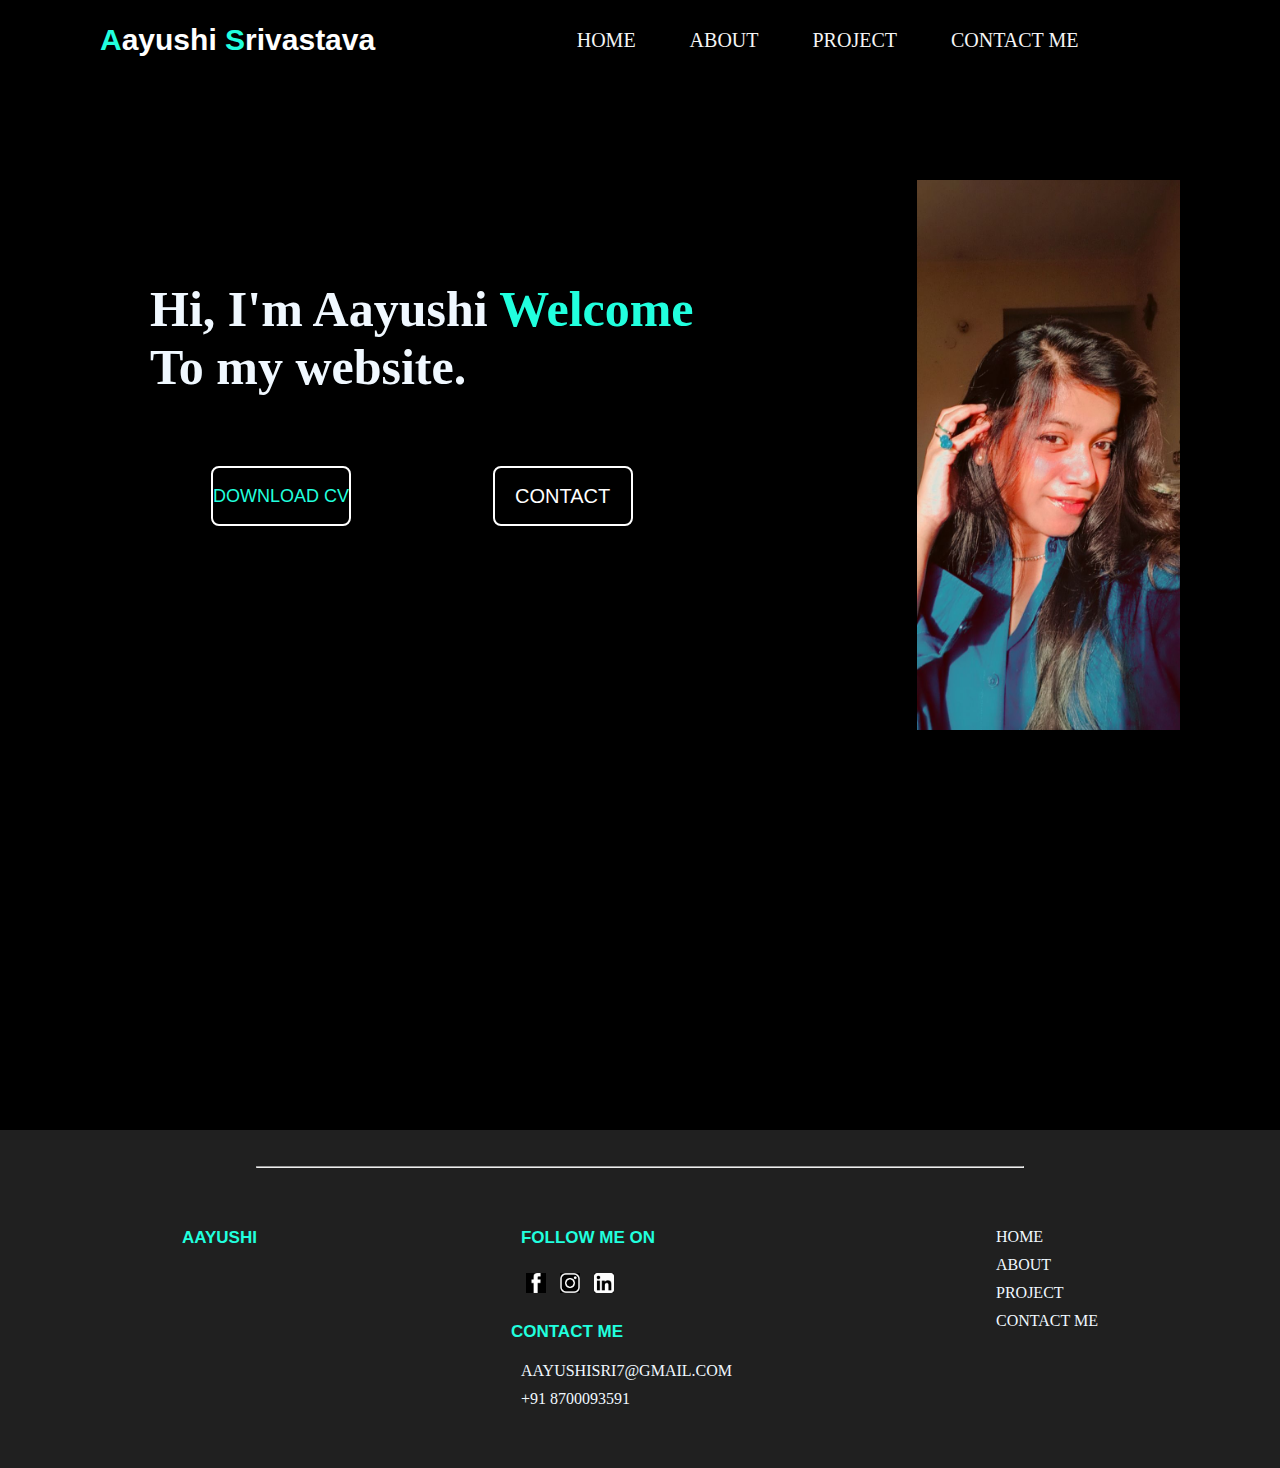
<file: index.html>
<!DOCTYPE html>
<html lang="en">
<head>
    <meta charset="UTF-8">
    <meta http-equiv="X-UA-Compatible" content="IE=edge">
    <meta name="viewport" content="width=device-width, initial-scale=1.0">
    <title>Aayushi Srivastava</title>
    <link rel="stylesheet" href="style.css">
    <link rel="shortcut icon" href="favic.png" type="image/x-icon">
    
</head>
<body>
    
         <nav>
             <div class="firstDiv">
                <h1><span id="helloWorld">A</span>ayushi <span id="helloWorld">S</span>rivastava </h1>
             </div>
             <div class="secDiv">
            <a class="navKey" href="index.html">HOME</a>
            <a class="navKey" href="about.html">ABOUT</a>
            <a class="navKey" href="project.html">PROJECT</a>
            <a class="navKey"  href="contact.html">CONTACT ME</a>
            </div>
            
         </nav>
    <header>
        
         <div class="firstd">
             <div>
                <h1 class="h1t">
                    Hi, I'm Aayushi <span id="helloWorld">Welcome</span> <br>
                     To my website.
                      
                </H1>
                    
            </div>

             <div class="secd">
                
                <div>
                    <button class="btn1">DOWNLOAD CV</button>
                </div>
                <div>
                   <a href="contact.html"><button class="btn2">CONTACT</button></a> 
                </div>
             </div>

         </div>
        <div>
        <img class="image" src="newcover.jpeg" alt="Pic not found">
        </div>
    </header>
    <main>
        
    </main>
    <footer>
        <br>
        <br>
        
        <hr class="hr1">
        <div class="fmd">
        <div>
            <ul>
                <li class="green">AAYUSHI</li>
                <li>
                </li>
                
            </ul>
        </div>  
            
        <div>
            <ul>
                <li class="green" id="marb">FOLLOW ME ON</li>
                <li>
                    <a href="https://www.facebook.com/aayushi.srivastav.1"><img class="logo" src="facebookLogoo.png" alt=""></a>
                    <a href="https://www.instagram.com/"><img class="logo"  src="instaLogoo.png" alt=""></a>
                    <a href="https://www.linkedin.com/f"><img class="logo"  src="linkdLogo.png" alt=""></a>
                </li>
                <li class="green" id="marg">CONTACT ME</li>
                <li>AAYUSHISRI7@GMAIL.COM</li>
                <li>+91 8700093591</li>
            </ul>
        </div>
        
        <div>
            <ul>
                <li ><a class="fnav" href="index.html">HOME</a></li>
                <li > <a class="fnav" href="about.html">ABOUT</a></li>
                <li><a class="fnav" href="project.html">PROJECT</a></li>
                <li><a class="fnav" href="contact.html">CONTACT ME</a></li>
            </ul>
        </div>   
    </div> 
        </footer>
             

</script>        
</body>
</html>
</file>
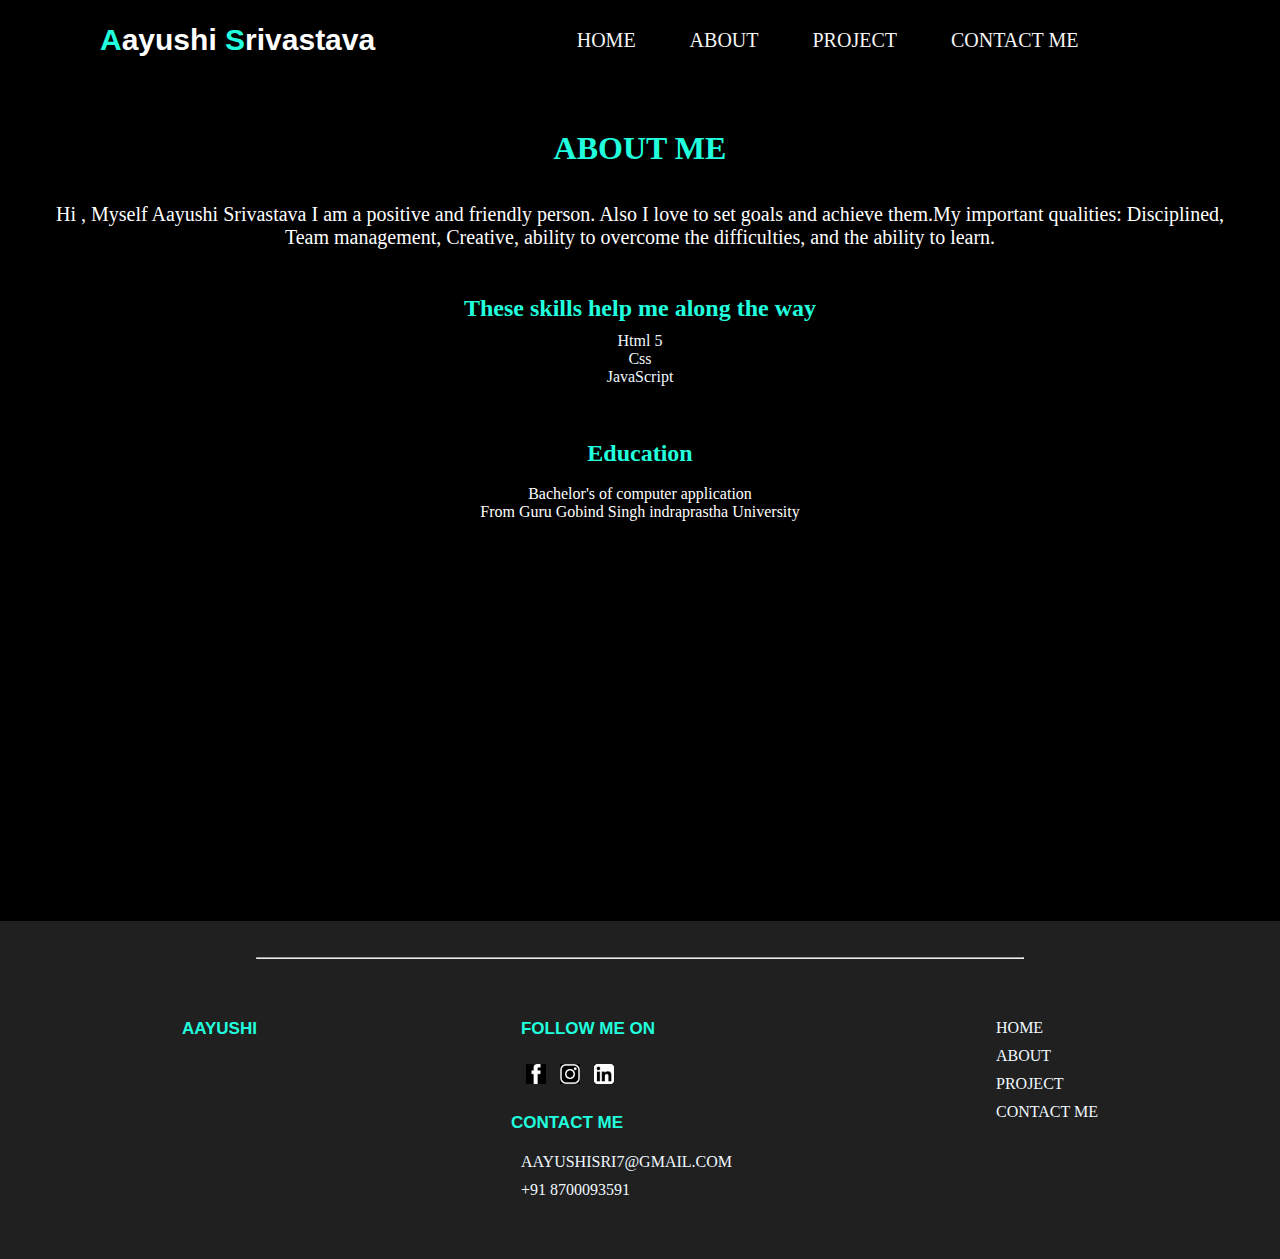
<file: about.html>
<!DOCTYPE html>
<html lang="en">
<head>
    <meta charset="UTF-8">
    <meta http-equiv="X-UA-Compatible" content="IE=edge">
    <meta name="viewport" content="width=device-width, initial-scale=1.0">
    <title>About</title>
    <link rel="stylesheet" href="style.css">
    <link rel="shortcut icon" href="favic.png" type="image/x-icon">
</head>
<body background-color="black">
<nav>
        <div class="firstDiv">
           <h1><span id="helloWorld">A</span>ayushi <span id="helloWorld">S</span>rivastava </h1>
        </div>
        <div class="secDiv">
       <a class="navKey" href="index.html">HOME</a>
       <a class="navKey" href="about.html">ABOUT</a>
       <a class="navKey" href="project.html">PROJECT</a>
       <a class="navKey"  href="contact.html">CONTACT ME</a>
       </div>
       
</nav>

   

<main>
        <h1 class="ph1">ABOUT ME</h1>
        <br>
        <br>
        <p class="pabout">
            Hi , Myself Aayushi Srivastava
            I am a positive and friendly person. Also I love to set goals and achieve them.My important qualities: Disciplined, Team management, Creative, ability to overcome the difficulties, and the ability to learn.
            <br>
            <br>
            <br>
            <h2 class="ph2">
                These skills help me along the way
            </h2>
        </p>
        <ul id="aboutul">
            <li class="aboutLi">Html 5</li>
            <li class="aboutLi" >Css </li>
            <li class="aboutLi" >JavaScript</li>
        </ul>
        <br>
        <br>
        <br>
       
        <h2 class="ph2">
             Education
        </h2> 
        <br>
        
       <p id="pnew">
        Bachelor's of computer application <br> From Guru Gobind Singh indraprastha University
       </p>

</main>


     
    
     



    <footer>
        <br>
        <br>
        <hr>
        <div class="fmd">
        <div>
            <ul>
                <li class="green">AAYUSHI</li>
                <li>
                </li>
                
            </ul>
        </div>  
            
        <div>
            <ul>
                <li class="green" id="marb">FOLLOW ME ON</li>
                <li>
                    <a href="https://www.facebook.com/aayushi.srivastav.1"><img class="logo" src="facebookLogoo.png" alt=""></a>
                    <a href="https://www.instagram.com/"><img class="logo"  src="instaLogoo.png" alt=""></a>
                    <a href="https://www.linkedin.com/f"><img class="logo"  src="linkdLogo.png" alt=""></a>
                </li>
                <li class="green" id="marg">CONTACT ME</li>
                <li>AAYUSHISRI7@GMAIL.COM</li>
                <li>+91 8700093591</li>
            </ul>
        </div>
        
        <div>
            <ul>
                <li ><a class="fnav" href="index.html">HOME</a></li>
                <li > <a class="fnav" href="about.html">ABOUT</a></li>
                <li><a class="fnav" href="project.html">PROJECT</a></li>
                <li><a class="fnav" href="contact.html">CONTACT ME</a></li>
            </ul>
        </div>   
    </div> 
        </footer>
       
</body>
</html>
</file>
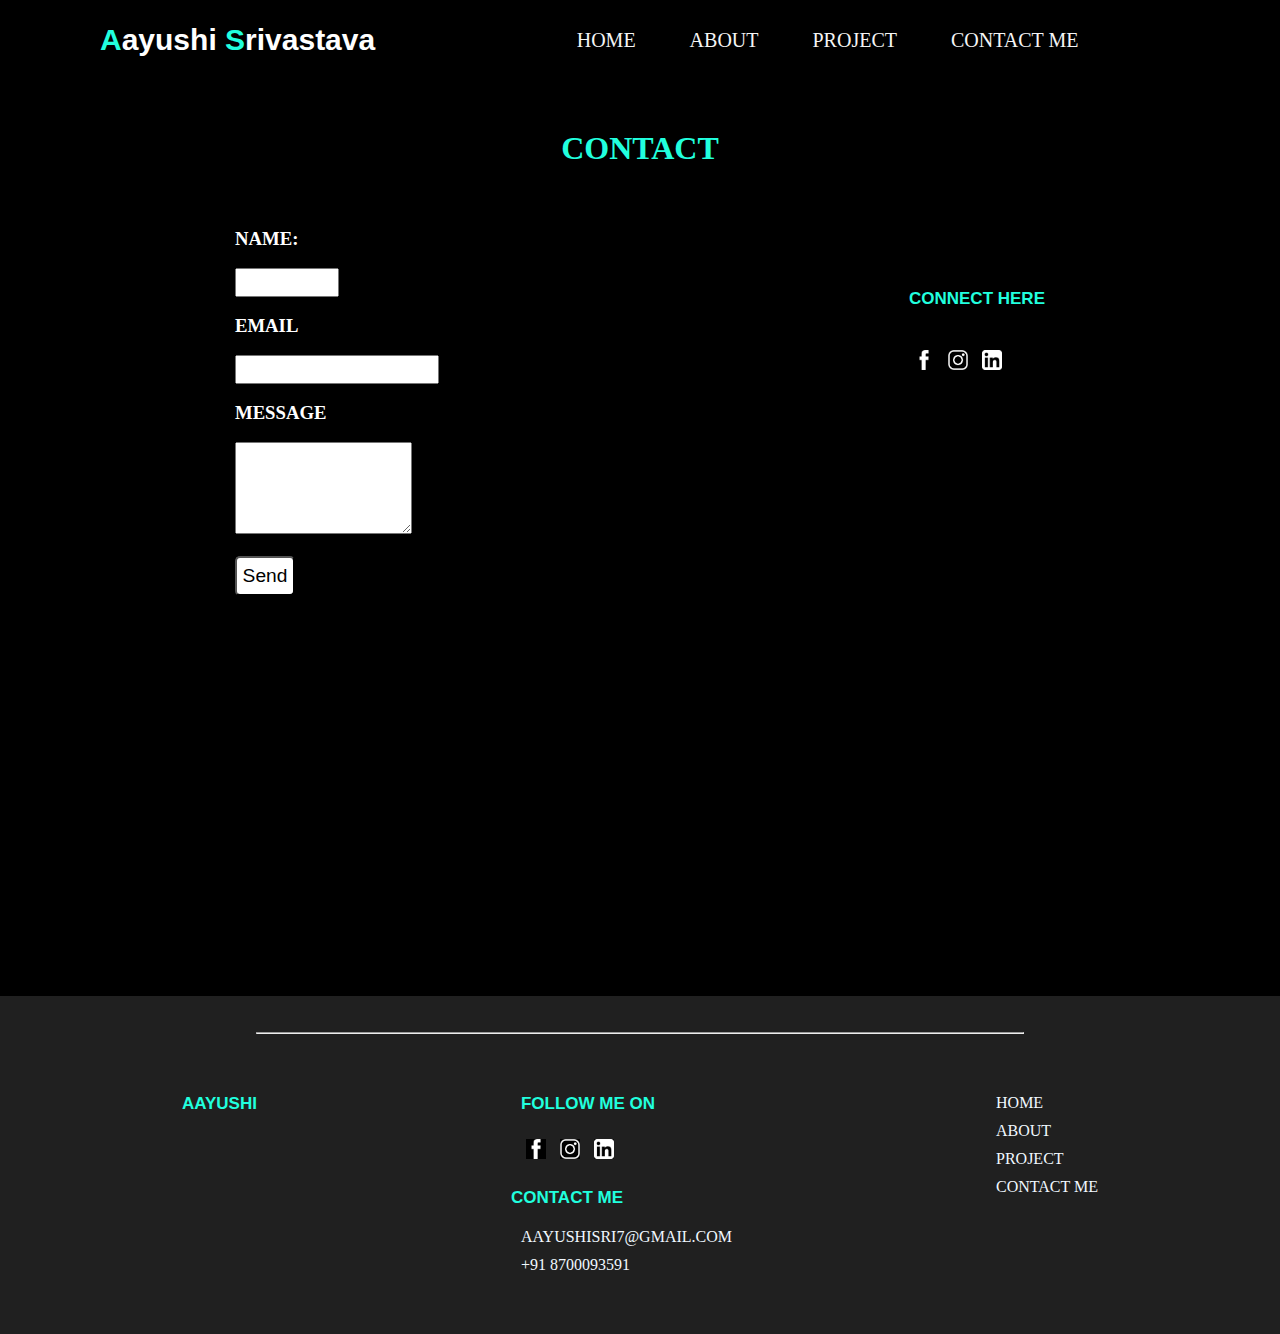
<file: contact.html>
<!DOCTYPE html>
<html lang="en">
<head>
    <meta charset="UTF-8">
    <meta http-equiv="X-UA-Compatible" content="IE=edge">
    <meta name="viewport" content="width=device-width, initial-scale=1.0">
    <title>Contact</title>
    <link rel="stylesheet" href="style.css">
    <link rel="shortcut icon" href="favic.png" type="image/x-icon">
</head>
<body>
    <nav>
        <div class="firstDiv">
           <h1><span id="helloWorld">A</span>ayushi <span id="helloWorld">S</span>rivastava </h1>
        </div>
        <div class="secDiv">
       <a class="navKey" href="index.html">HOME</a>
       <a class="navKey" href="about.html">ABOUT</a>
       <a class="navKey" href="project.html">PROJECT</a>
       <a class="navKey"  href="contact.html">CONTACT ME</a>
       </div>
       
    </nav>
    <main>
       <h1 id="contacth1">CONTACT</h1> 
    <div id="contactflex">
       <div><form action="mailto:rb99339@gmail.com"
    method="POST"
    enctype="multipart/form-data"
    name="EmailForm">
        <h3 class="conh3">NAME:</h3><br>
        <input id="conb1" type="text" size="25" name="Contact-Name"><br><br>
        <h3 class="conh3">EMAIL</h3><br>
        <input id="conb2" type="email" name="Contact-Email"><br><br> 
        <h3 class="conh3">MESSAGE</h3><br> 
        <textarea name="Contact-Message" rows="6″ cols="20″>
        </textarea><br><br> 
        <button id="conbtn" type="submit" value="Submit">Send</button>
    </form> 
</div>
<div>
    <ul id="connectdiv">
        <li class="green">CONNECT HERE</li>
        <br><br>
        <li><a href="https://www.facebook.com/aayushi.srivastav.1"><img class="logo" src="facebookLogoo.png" alt=""></a>
            <a href="https://www.instagram.com/"><img class="logo"  src="instaLogoo.png" alt=""></a>
            <a href="https://www.linkedin.com/f"><img class="logo"  src="linkdLogo.png" alt=""></a></li>
        
    </ul>
</div>
</div>
</main>



    <footer>
        <br>
        <br>
        <hr>
        <div class="fmd">
        <div>
            <ul>
                <li class="green">AAYUSHI</li>
                <li>
                </li>
                
            </ul>
        </div>  
            
        <div>
            <ul>
                <li class="green" id="marb">FOLLOW ME ON</li>
                <li>
                    <a href="https://www.facebook.com/aayushi.srivastav.1"><img class="logo" src="facebookLogoo.png" alt=""></a>
                    <a href="https://www.instagram.com/"><img class="logo"  src="instaLogoo.png" alt=""></a>
                    <a href="https://www.linkedin.com/f"><img class="logo"  src="linkdLogo.png" alt=""></a>
                </li>
                <li class="green" id="marg">CONTACT ME</li>
                <li>AAYUSHISRI7@GMAIL.COM</li>
                <li>+91 8700093591</li>
            </ul>
        </div>
        
        <div>
            <ul>
                <li ><a class="fnav" href="index.html">HOME</a></li>
                <li > <a class="fnav" href="about.html">ABOUT</a></li>
                <li><a class="fnav" href="project.html">PROJECT</a></li>
                <li><a class="fnav" href="contact.html">CONTACT ME</a></li>
            </ul>
        </div>   
    </div> 
        </footer>
    
</body>
</html>
</file>
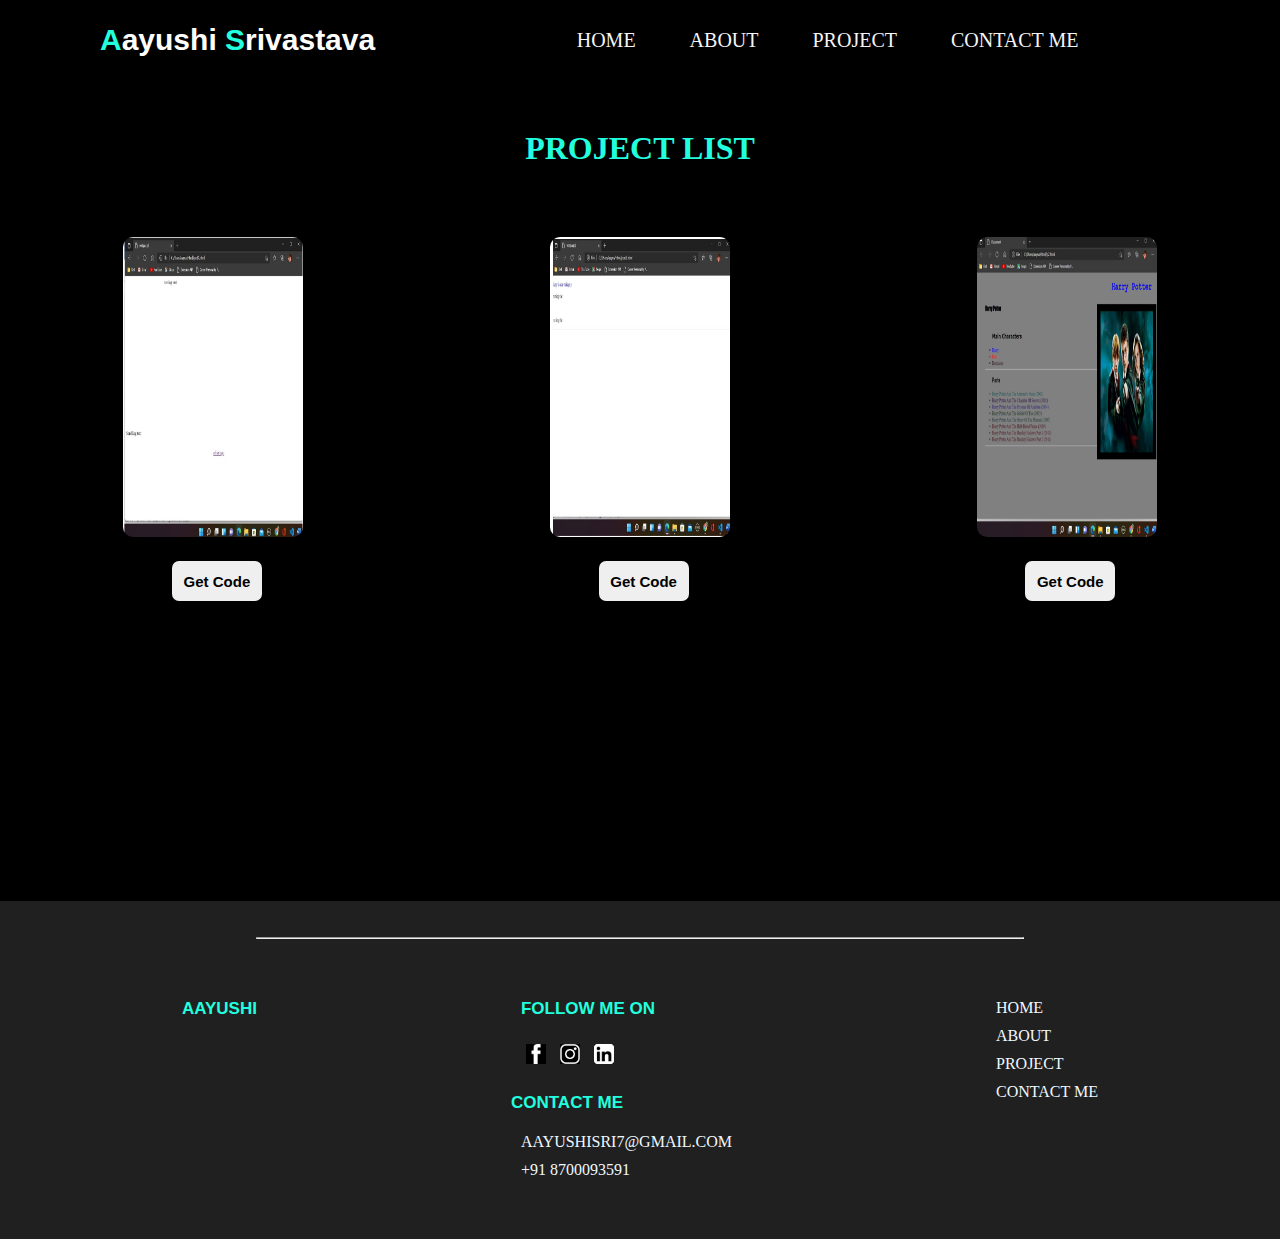
<file: project.html>
<!DOCTYPE html>
<html lang="en">
<head>
    <meta charset="UTF-8">
    <meta http-equiv="X-UA-Compatible" content="IE=edge">
    <meta name="viewport" content="width=device-width, initial-scale=1.0">
    <title>project</title>
    <link rel="stylesheet" href="style.css">
    <link rel="shortcut icon" href="favic.png" type="image/x-icon">
</head>
<body>
    <nav>
        <div class="firstDiv">
           <h1><span id="helloWorld">A</span>ayushi <span id="helloWorld">S</span>rivastava </h1>
        </div>
        <div class="secDiv">
       <a class="navKey" href="index.html">HOME</a>
       <a class="navKey" href="about.html">ABOUT</a>
       <a class="navKey" href="project.html">PROJECT</a>
       <a class="navKey"  href="contact.html">CONTACT ME</a>
       </div>
       
    </nav>

    <main id="promain">
        <h1 id="titlepro">PROJECT LIST</h1>
        <div class="parentdivv">
            <div>
                <div class="divpro">
                    <img class="imageclass" src="project1.png" alt="projectImg1">
                </div >
                <div class="divbtn">
                    <a href="project1f.html">
                        <button class="btnpro">
                            Get Code
                        </button>
                    </a>
                </div>
            </div>

            <div>
                <div  class="divpro">
                    <img class="imageclass" src="project2.png" alt="projectImg2">
                </div>
                <div c>
                    <a href="project2f.html">
                        <button class="btnpro">
                            Get Code
                        </button>
                    </a>
                </div>
            </div>

            <div class="divpro">
                <div>
                    <img class="imageclass" src="project3.png" alt="projectImg3">
                </div >
                <div class="divbtn">
                    <a href="project3f.html">
                        <button class="btnpro">
                            Get Code
                        </button>
                    </a>
                </div>
            </div>
        </div>
    </main>

    <footer>
        <br>
        <br>
        <hr>
        <div class="fmd">
        <div>
            <ul>
                <li class="green">AAYUSHI</li>
                <li>
                </li>
                
            </ul>
        </div>  
            
        <div>
            <ul>
                <li class="green" id="marb">FOLLOW ME ON</li>
                <li>
                    <a href="https://www.facebook.com/aayushi.srivastav.1"><img class="logo" src="facebookLogoo.png" alt=""></a>
                    <a href="https://www.instagram.com/"><img class="logo"  src="instaLogoo.png" alt=""></a>
                    <a href="https://www.linkedin.com/f"><img class="logo"  src="linkdLogo.png" alt=""></a>
                </li>
                <li class="green" id="marg">CONTACT ME</li>
                <li>AAYUSHISRI7@GMAIL.COM</li>
                <li>+91 8700093591</li>
            </ul>
        </div>
        
        <div>
            <ul>
                <li ><a class="fnav" href="index.html">HOME</a></li>
                <li > <a class="fnav" href="about.html">ABOUT</a></li>
                <li><a class="fnav" href="project.html">PROJECT</a></li>
                <li><a class="fnav" href="contact.html">CONTACT ME</a></li>
            </ul>
        </div>   
    </div> 
        </footer>
</body>
</html>
</file>
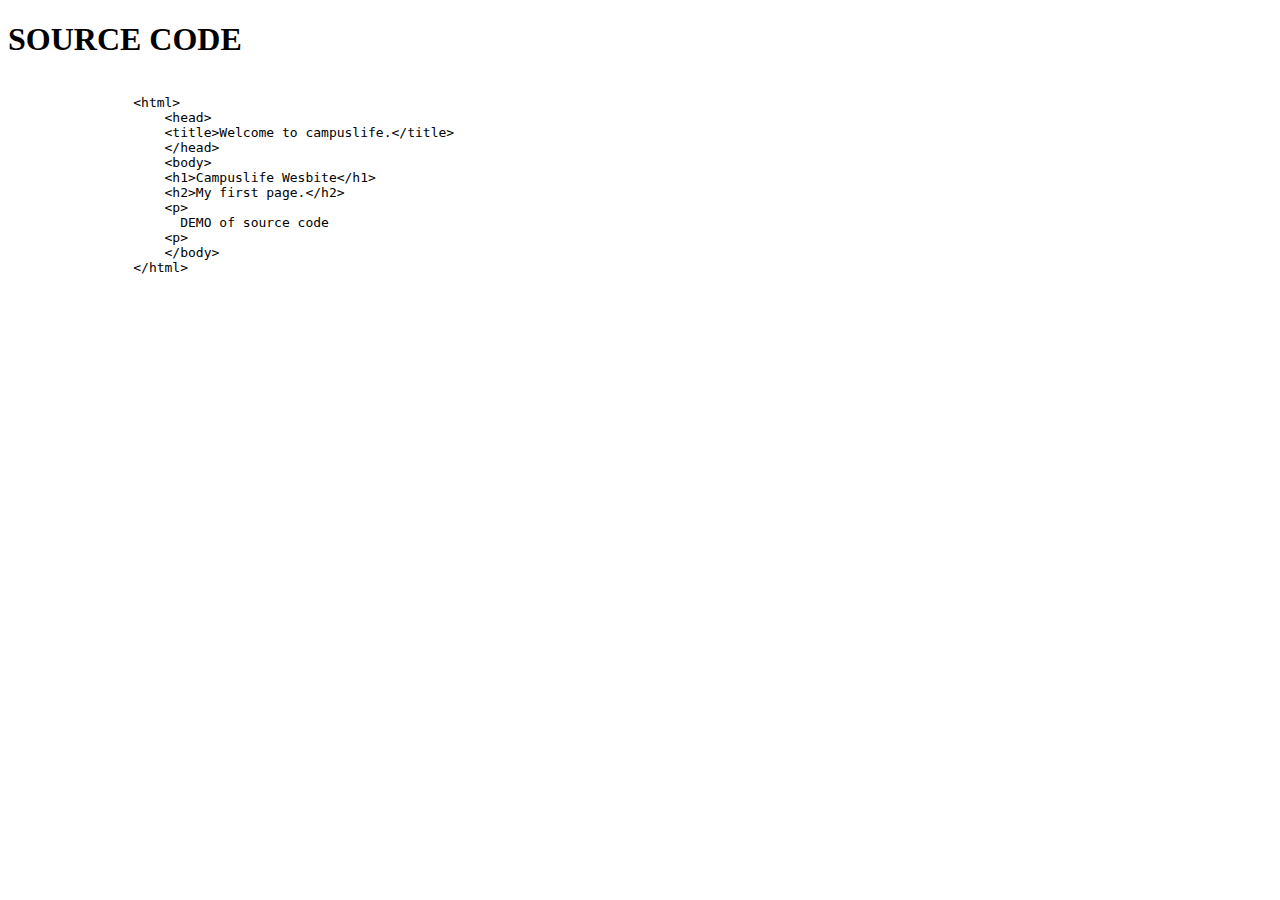
<file: project1f.html>
<!DOCTYPE html>
<html lang="en">
<head>
    <meta charset="UTF-8">
    <meta http-equiv="X-UA-Compatible" content="IE=edge">
    <meta name="viewport" content="width=device-width, initial-scale=1.0">
    <title>Project1</title>
    <link rel="shortcut icon" href="favic.png" type="image/x-icon">
</head>
<body>
    <h1>SOURCE CODE</h1>

        <pre>
            
                &lt;html&gt;
                    &lt;head&gt;
                    &lt;title&gt;Welcome to campuslife.&lt;/title&gt;
                    &lt;/head&gt;
                    &lt;body&gt;
                    &lt;h1&gt;Campuslife Wesbite&lt;/h1&gt;
                    &lt;h2&gt;My first page.&lt;/h2&gt;
                    &lt;p&gt;
                      DEMO of source code
                    &lt;p&gt;  
                    &lt;/body&gt;
                &lt;/html&gt;	
        </pre>
</body>
</html>
</file>
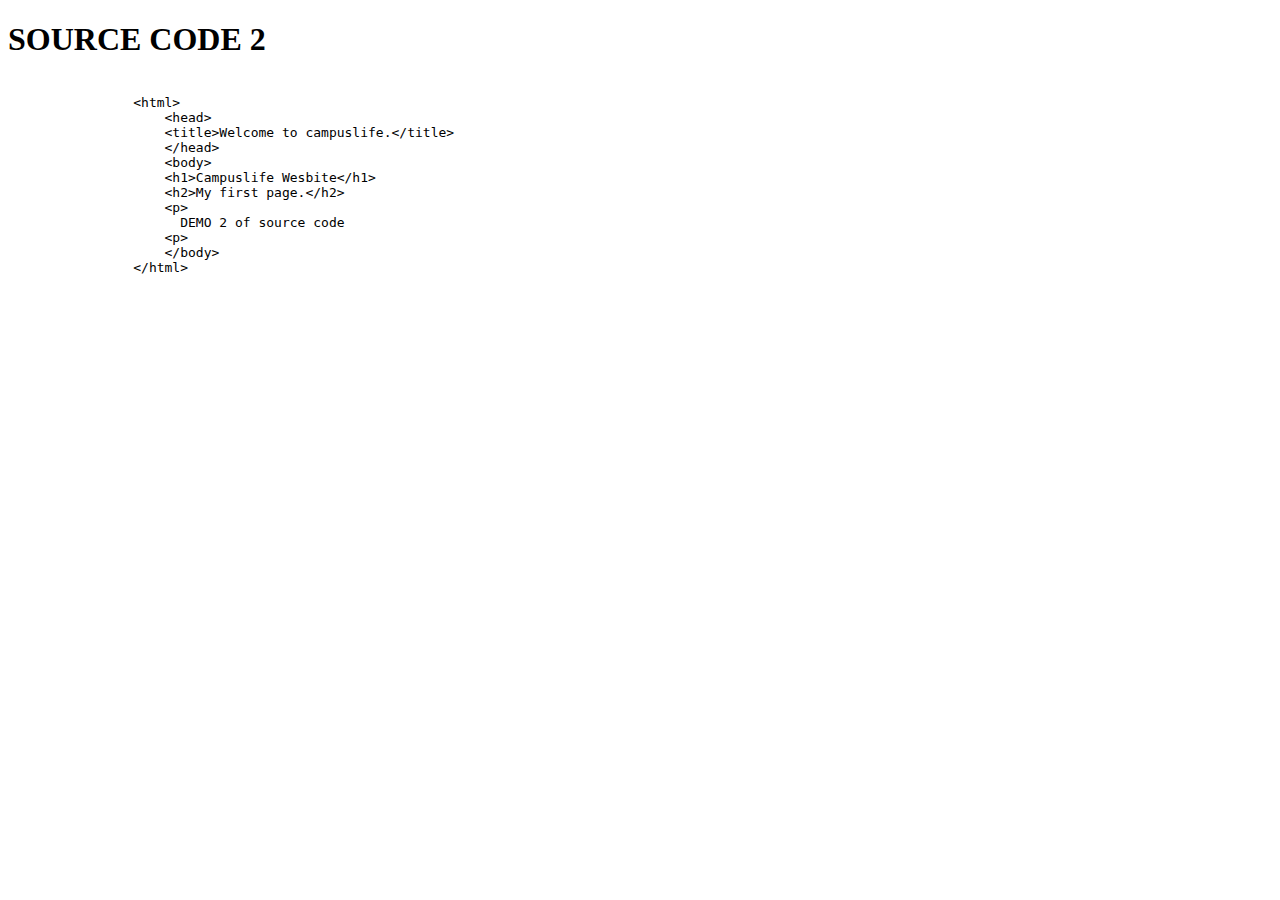
<file: project2f.html>
<!DOCTYPE html>
<html lang="en">
<head>
    <meta charset="UTF-8">
    <meta http-equiv="X-UA-Compatible" content="IE=edge">
    <meta name="viewport" content="width=device-width, initial-scale=1.0">
    <title>Project2</title>
    <link rel="shortcut icon" href="favic.png" type="image/x-icon">
</head>
<body>
    <h1>SOURCE CODE 2</h1>

        <pre>
            
                &lt;html&gt;
                    &lt;head&gt;
                    &lt;title&gt;Welcome to campuslife.&lt;/title&gt;
                    &lt;/head&gt;
                    &lt;body&gt;
                    &lt;h1&gt;Campuslife Wesbite&lt;/h1&gt;
                    &lt;h2&gt;My first page.&lt;/h2&gt;
                    &lt;p&gt;
                      DEMO 2 of source code
                    &lt;p&gt;  
                    &lt;/body&gt;
                &lt;/html&gt;	
        </pre>
</body>
</html>
</file>
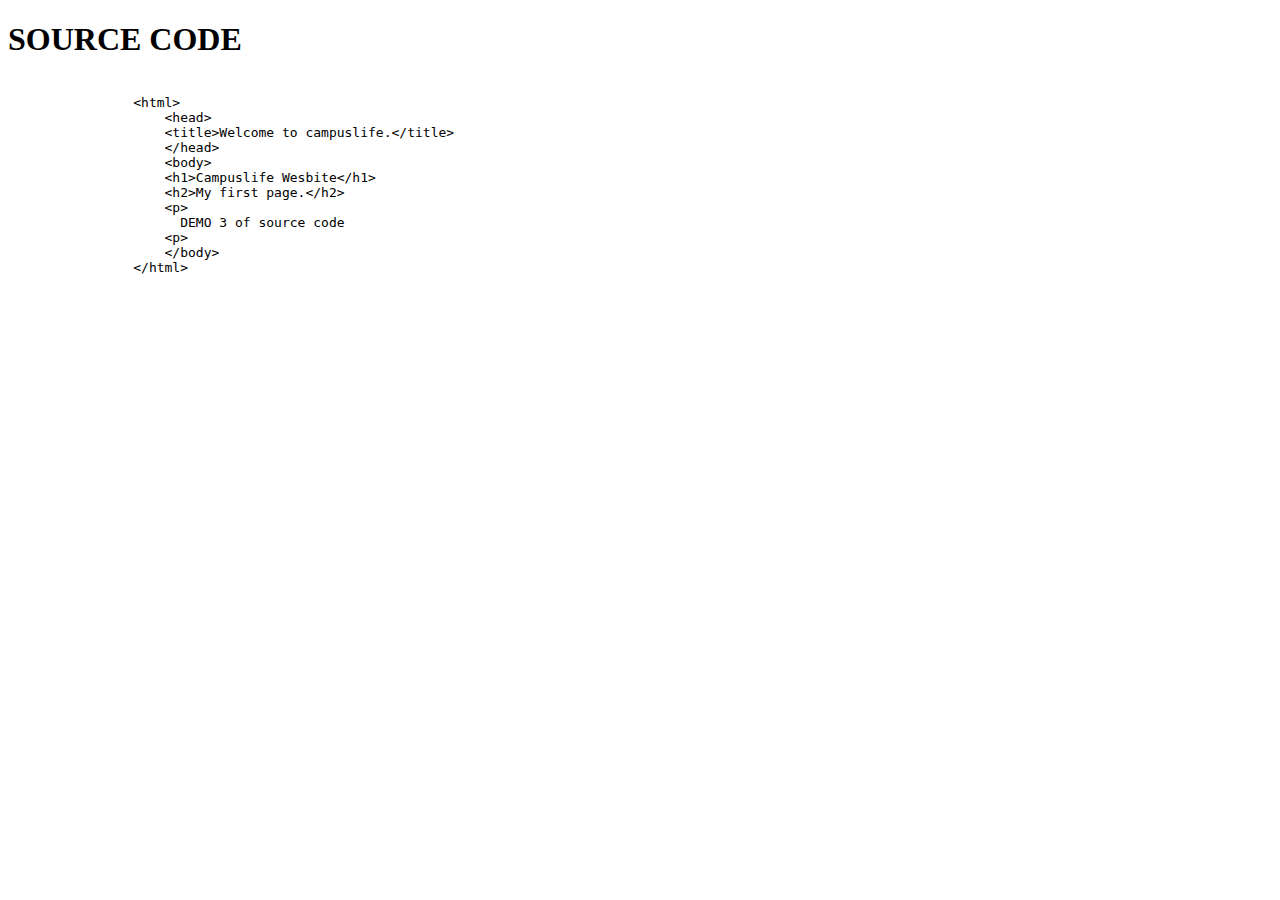
<file: project3f.html>
<!DOCTYPE html>
<html lang="en">
<head>
    <meta charset="UTF-8">
    <meta http-equiv="X-UA-Compatible" content="IE=edge">
    <meta name="viewport" content="width=device-width, initial-scale=1.0">
    <title>Project3</title>
    <link rel="shortcut icon" href="favic.png" type="image/x-icon">
</head>
<body>
    <h1>SOURCE CODE</h1>

        <pre>
            
                &lt;html&gt;
                    &lt;head&gt;
                    &lt;title&gt;Welcome to campuslife.&lt;/title&gt;
                    &lt;/head&gt;
                    &lt;body&gt;
                    &lt;h1&gt;Campuslife Wesbite&lt;/h1&gt;
                    &lt;h2&gt;My first page.&lt;/h2&gt;
                    &lt;p&gt;
                      DEMO 3 of source code
                    &lt;p&gt;  
                    &lt;/body&gt;
                &lt;/html&gt;	
        </pre>
</body>
</html>
</file>
<file: style.css>
*{
    margin: 0;
    padding: 0;
    
    
}
nav  {
    display: flex;
    justify-content: space-between;
    background: black;
    height: 80px;

}
.firstDiv{
    margin-left: 100px;   
    margin-top: auto; 
    margin-bottom: auto;
    
}
.secDiv{
    margin:auto;
}
nav div a{
    text-decoration: none;
    color:whitesmoke;
    margin: 25px;
    font-size: 20px;
}
nav div h1 {
    color: white;
    font-family:-apple-system, BlinkMacSystemFont, 'Segoe UI', Roboto, Oxygen, Ubuntu, Cantarell, 'Open Sans', 'Helvetica Neue', sans-serif;
    font-size: 30px;
}
body{
    background-color: rgb(230, 230, 230);
}
body header{
    background-color: black;
    height: 200%;
    margin: 0;
    padding: 0;

}
.image{
    margin-right: 100px;
   display: block;
   height: 550px;
    margin-top: 100px;
}
.footerImg{
    width: 100%;
    height: 10;
}
footer{
    height: 100px;
    background-color: rgb(32, 32, 32);
    height: auto;
    
}
li{
    list-style-type: none;
    color: aliceblue;

}
.logo{
    height: 20px;
    margin: 5px;
}
.fmd{
    display: flex;
    justify-content: space-around;
    padding: 50px;
}
header{
    display: flex;
    justify-content: space-between;
}
.firstd{
    margin-top: 200px;
    margin-left: 150px;
}
.secd{
    display: flex;
    justify-content: space-around;
    margin-top: 70px;
}
.btn1{
    width: 140px;
    height: 60px;
    color: rgb(33, 255, 222);
    border : 2px solid white;
    background: black;
    border-radius: 8px;
    margin-right: 20px;
    font-size: 18px;
}
.btn1:hover{
    background-color: black;
    color: green;

}
.btn2{
    
    width: 140px;
    height: 60px;
    border : 2px solid white;
    background: black;
    border-radius: 8px;
    color: white;
    font-size: 20px;
    
}
.btn2:hover{
    color: green;
    background-color: white;
}
.h1t{
    font-size: 50px;
    color: aliceblue;
}
.fnav{
    text-decoration: none;
    color:aliceblue
}
.green{
    color: rgb(33, 255, 222);;
    font-size: 17px;
    font-family: -apple-system, BlinkMacSystemFont, 'Segoe UI', Roboto, Oxygen, Ubuntu, Cantarell, 'Open Sans', 'Helvetica Neue', sans-serif;
    font-weight: bold;
}
#marg{
    margin: 20px  0;
}
#marb{
    margin-bottom: 20px;
}
footer div div ul li {
    margin: 10px;
}
nav div h2 h1{
    color: green;
}
#helloWorld {  
    color: rgb(33, 255, 222);; 
} 
.navKey:hover{
    color: green;
}
.aboutli{
    text-decoration: none;
    color: white;
    
}
main{
    background-color: black;
    padding-bottom: 400px;
    
}
.ph2{
    color: rgb(33, 255, 222);
    text-align: center;
}
.pabout{
    color: white;
    font-size: 20px;
    padding: 0 50px;
    text-align: center;
}
.ph1{
    color: rgb(33, 255, 222);;
    padding-top: 50px;
    text-align: center;
    
   
}

.conh3{
    color: white;
    
}
#conb1{
    width: 100px;
    height: 25px
}
#conb2{
    width: 200px;
    height: 25px;
}
#conbtn{
    height: 40px;
    width: 60px;
    font-size: larger;
    color: black;
    background-color: white;
    border: .5;
    border-radius: 5px;
    /* margin-left: 60px; */
}
#conbtn:hover{
    color: rgb(33, 255, 222);
    background-color: black;
}
#aboutul{
    text-align: center;
    margin-top: 10px;
}
#aboutp2{
    color: white;
}
#pnew{
    color: white;
    text-align: center;
}
.parentdivv{
    display: flex;
    justify-content: space-around;
    padding-top: 70px;
}
.imageclass{
    width: 180px;
    height: 300px;
    border-radius: 10px;
   
}

.btnpro{
    margin-left: 27%;
    margin-top: 20px;
    height: 40px;
    width: 90px;
    border-radius: 7px;
    font-size: 15px;
    border: 0px;
    font-weight: bold;
}
.btnpro:hover{
    background-color: rgb(33, 255, 222);
    color: white
    
}
#titlepro{
    text-align: center;
    color: rgb(33, 255, 222);
    padding-top: 50px;
}
#promain{
    background-color: black;
    padding-bottom: 300px;
    
}
#contacth1{
    color: rgb(33, 255, 222);
    padding-top: 50px ;
    text-align: center;
}
#contactflex{
    display: flex;
    justify-content: space-around;
}
#connectdiv{
    margin-top: 90%
}
form{
    margin-top: 30%;
}

hr{
    margin-left: 20%;
    margin-right: 20%;
}
</file>
